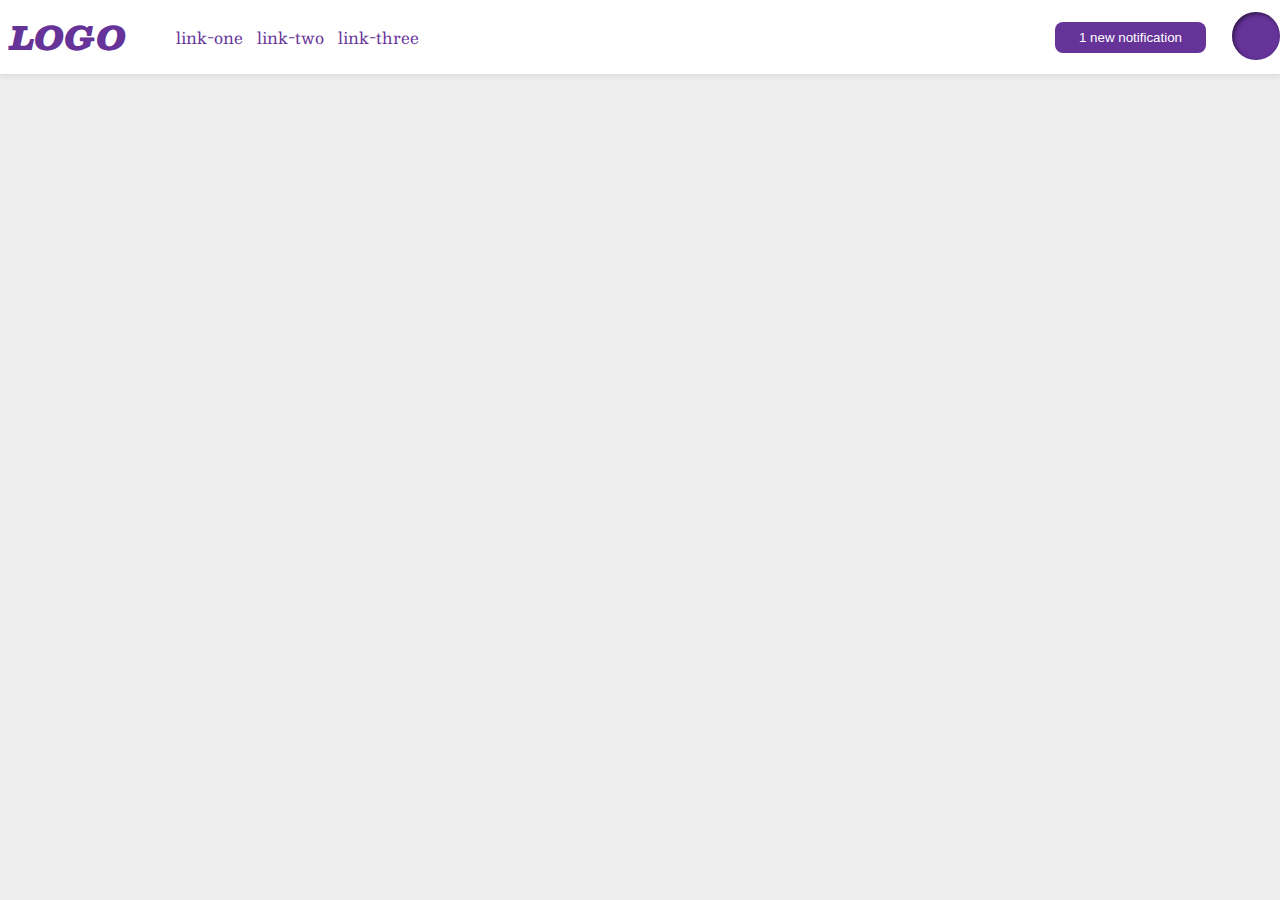
<file: flex/03-flex-header-2/index.html>
<!DOCTYPE html>
<html lang="en">
  <head>
    <meta charset="UTF-8">
    <meta http-equiv="X-UA-Compatible" content="IE=edge">
    <meta name="viewport" content="width=device-width, initial-scale=1.0">
    <title>Flex Header 2</title>
    <link rel="stylesheet" href="style.css">
  </head>
  <body>
    <div class="header">
      <div class="leftside">
      <div class="logo">
        LOGO
      </div>
      <ul class="links">
        <li><a href="https://google.com">link-one</a></li>
        <li><a href="https://google.com">link-two</a></li>
        <li><a href="https://google.com">link-three</a></li>
      </ul>
      </div>
      <div class="rightside">
      <button class="notifications">
        1 new notification
      </button>
      <div class="profile-image"></div>
      </div>
    </div>
  </body>
</html>
</file>
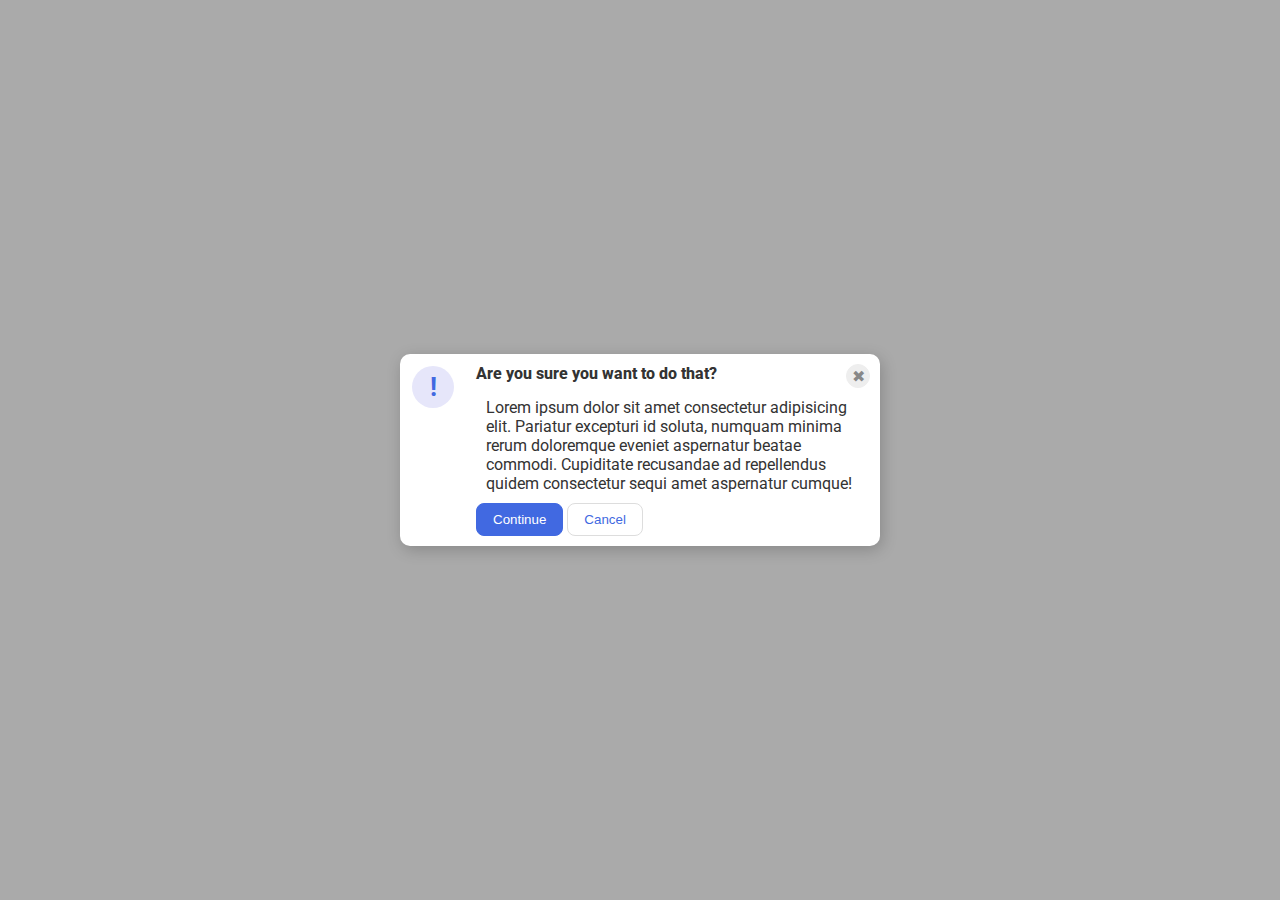
<file: flex/05-flex-modal/index.html>
<!DOCTYPE html>
<html lang="en">
  <head>
    <meta charset="UTF-8">
    <meta http-equiv="X-UA-Compatible" content="IE=edge">
    <meta name="viewport" content="width=device-width, initial-scale=1.0">
    <link rel="stylesheet" href="style.css">
    <title>Modal</title>
  </head>
  <body>
    <div class="modal">
      <div class="icon">!</div>
      <div class="rightside">
        <div class="header">Are you sure you want to do that?
          <button class="close-button">✖</button>
        </div>
        <div class="text">Lorem ipsum dolor sit amet consectetur adipisicing elit. Pariatur excepturi id soluta, numquam minima rerum doloremque eveniet aspernatur beatae commodi. Cupiditate recusandae ad repellendus quidem consectetur sequi amet aspernatur cumque!</div>
          <div class="buttons">
            <button class="continue">Continue</button>
            <button class="cancel">Cancel</button>
          </div>
      </div>
    </div>
  </body>
</html>
</file>
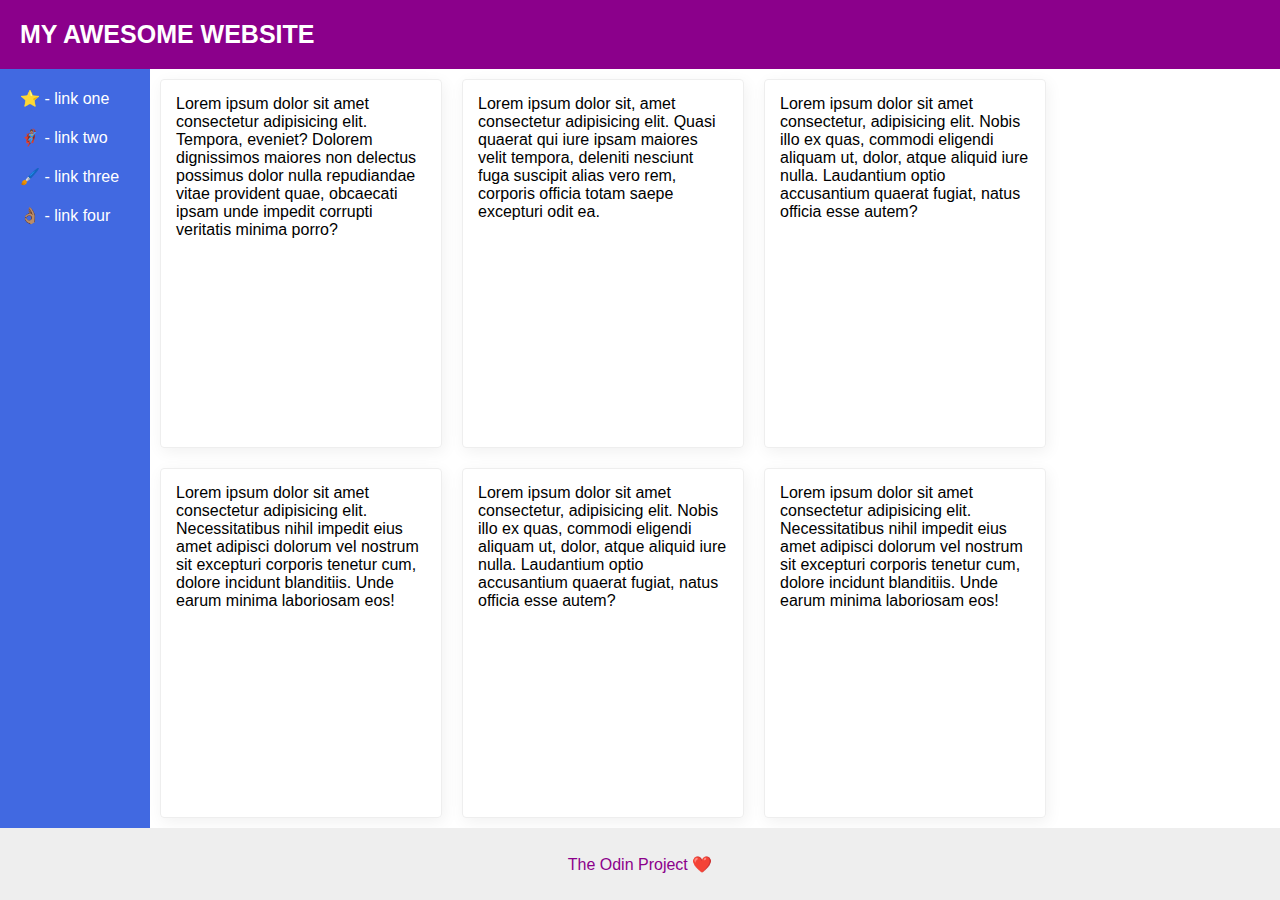
<file: flex/07-flex-layout-2/index.html>
<!DOCTYPE html>
<html lang="en">
  <head>
    <meta charset="UTF-8">
    <meta http-equiv="X-UA-Compatible" content="IE=edge">
    <meta name="viewport" content="width=device-width, initial-scale=1.0">
    <title>The Holy Grail</title>
    <link rel="stylesheet" href="style.css">
  </head>
  <body>
    <div class="header">
      MY AWESOME WEBSITE
    </div>
    <div class="content">
      <div class="sidebar">
        <ul>
          <li><a href="#">⭐ - link one</a></li>
          <li><a href="#">🦸🏽‍♂️ - link two</a></li>
          <li><a href="#">🖌️ - link three</a></li>
          <li><a href="#">👌🏽 - link four</a></li>
        </ul>
      </div>
      <div class="cards">
        <div class="card">Lorem ipsum dolor sit amet consectetur adipisicing elit. Tempora, eveniet? Dolorem dignissimos maiores non delectus possimus dolor nulla repudiandae vitae provident quae, obcaecati ipsam unde impedit corrupti veritatis minima porro?</div>
        <div class="card">Lorem ipsum dolor sit, amet consectetur adipisicing elit. Quasi quaerat qui iure ipsam maiores velit tempora, deleniti nesciunt fuga suscipit alias vero rem, corporis officia totam saepe excepturi odit ea.</div>
        <div class="card">Lorem ipsum dolor sit amet consectetur, adipisicing elit. Nobis illo ex quas, commodi eligendi aliquam ut, dolor, atque aliquid iure nulla. Laudantium optio accusantium quaerat fugiat, natus officia esse autem?</div>
        <div class="card">Lorem ipsum dolor sit amet consectetur adipisicing elit. Necessitatibus nihil impedit eius amet adipisci dolorum vel nostrum sit excepturi corporis tenetur cum, dolore incidunt blanditiis. Unde earum minima laboriosam eos!</div>
        <div class="card">Lorem ipsum dolor sit amet consectetur, adipisicing elit. Nobis illo ex quas, commodi eligendi aliquam ut, dolor, atque aliquid iure nulla. Laudantium optio accusantium quaerat fugiat, natus officia esse autem?</div>
        <div class="card">Lorem ipsum dolor sit amet consectetur adipisicing elit. Necessitatibus nihil impedit eius amet adipisci dolorum vel nostrum sit excepturi corporis tenetur cum, dolore incidunt blanditiis. Unde earum minima laboriosam eos!</div>
      </div>
    </div>
    <div class="footer">
      The Odin Project ❤️
    </div>
  </body>
</html>
</file>
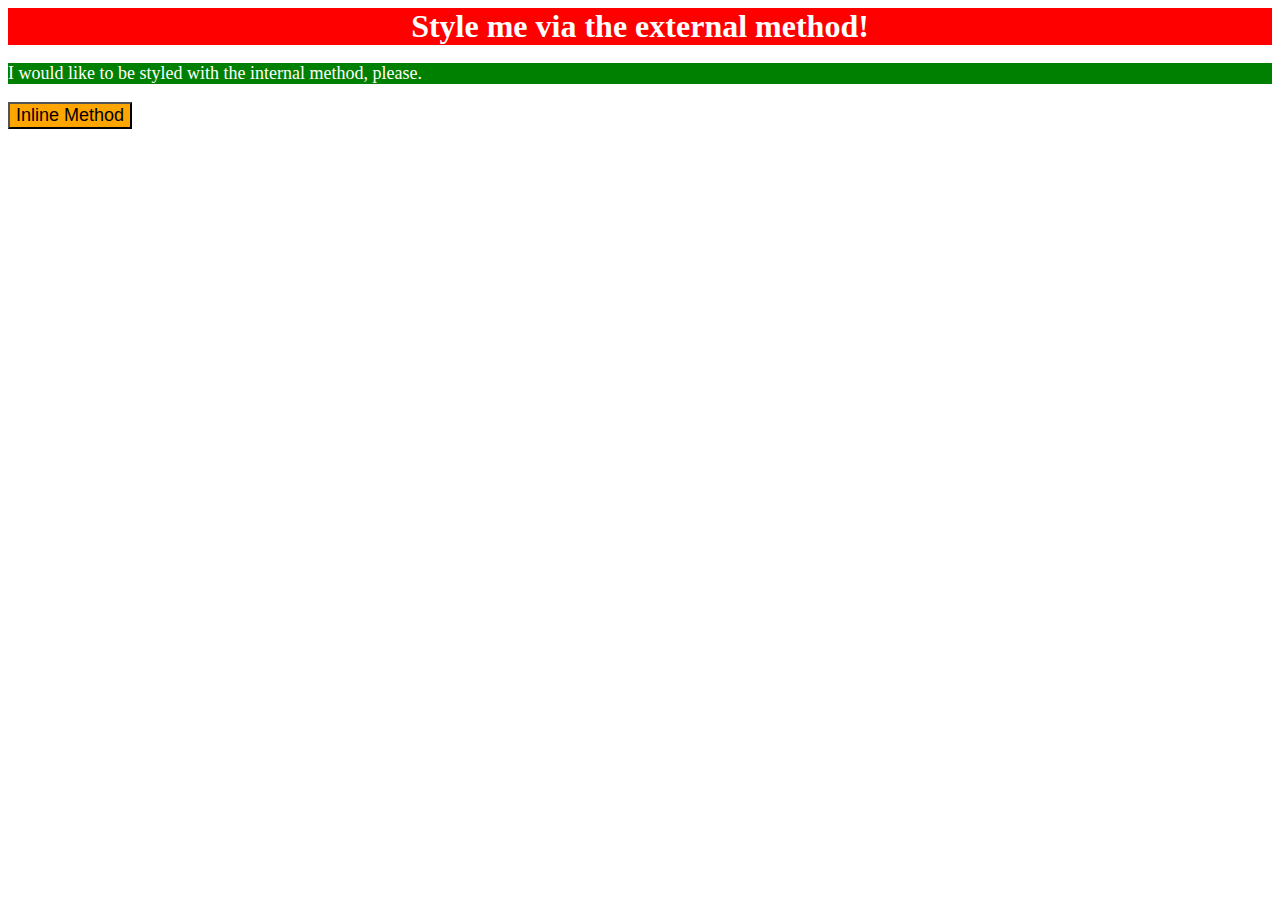
<file: foundations/01-css-methods/index.html>
<!DOCTYPE html>
<html lang="en">
  <head>
    <meta charset="UTF-8">
    <meta http-equiv="X-UA-Compatible" content="IE=edge">
    <meta name="viewport" content="width=device-width, initial-scale=1.0">
    <title>Methods for Adding CSS</title>
    <link rel="stylesheet" href="styles.css">
    <style>
      p {
        background-color: green;
        color: white;
        font-size: 18px;
        }
    </style>
  </head>
  <body>
    <div>Style me via the external method!</div>
    <p>I would like to be styled with the internal method, please.</p>
    <button style="background-color: orange; font-size: 18px;">Inline Method</button>
  </body>
</html>
</file>
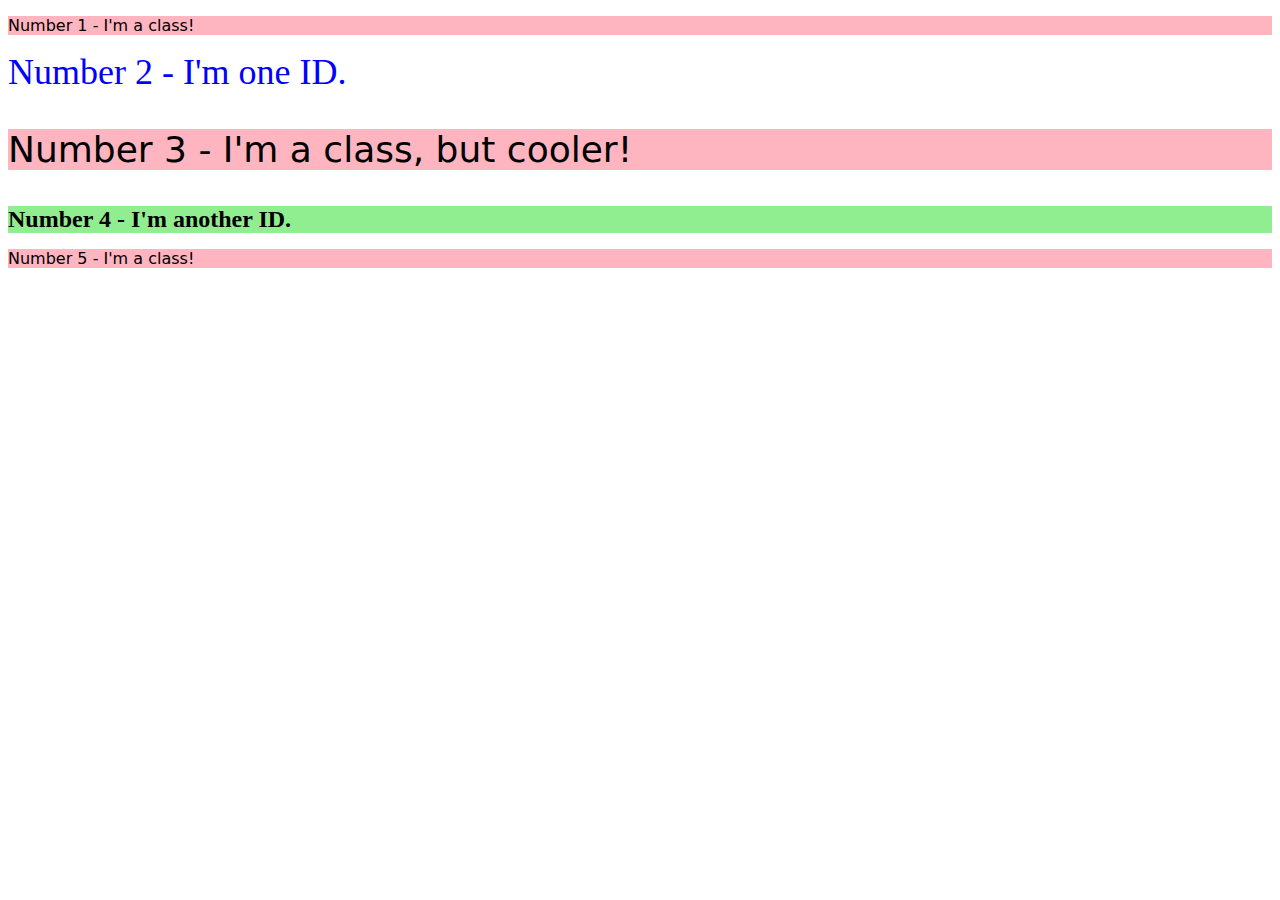
<file: foundations/02-class-id-selectors/index.html>
<!DOCTYPE html>
<html lang="en">
  <head>
    <meta charset="UTF-8">
    <meta http-equiv="X-UA-Compatible" content="IE=edge">
    <meta name="viewport" content="width=device-width, initial-scale=1.0">
    <title>Class and ID Selectors</title>
    <link rel="stylesheet" href="style.css">
  </head>
  <body>
    <p class="odd-number">Number 1 - I'm a class!</p>
    <div id= "second-element">Number 2 - I'm one ID.</div>
    <p class="odd-number" id="third-element">Number 3 - I'm a class, but cooler!</p>
    <div id="fourth-element">Number 4 - I'm another ID.</div>
    <p class="odd-number">Number 5 - I'm a class!</p>
  </body>
</html>
</file>
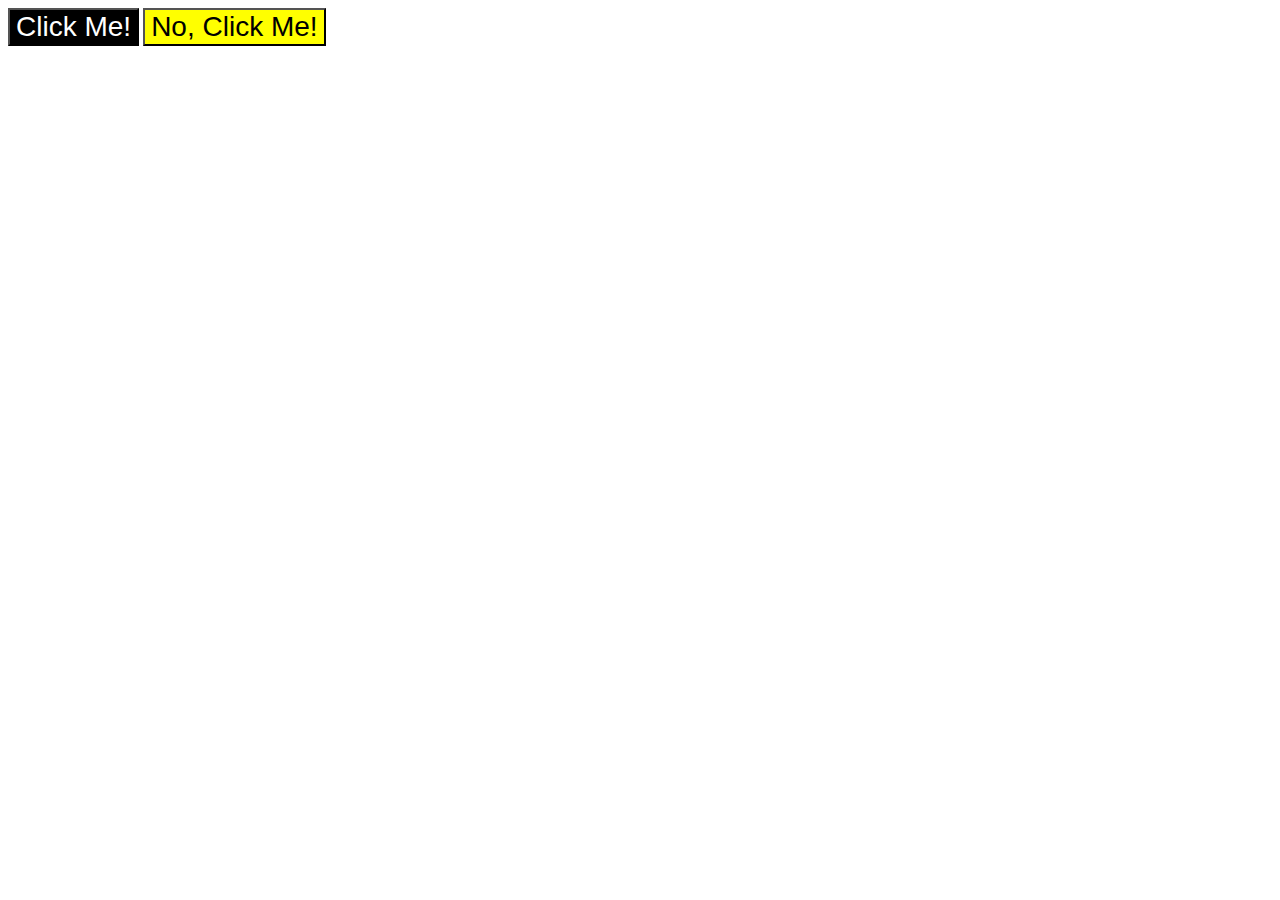
<file: foundations/03-grouping-selectors/index.html>
<!DOCTYPE html>
<html lang="en">
  <head>
    <meta charset="UTF-8">
    <meta http-equiv="X-UA-Compatible" content="IE=edge">
    <meta name="viewport" content="width=device-width, initial-scale=1.0">
    <title>Grouping Selectors</title>
    <link rel="stylesheet" href="style.css">
  </head>
  <body>
    <button class="button button--left">Click Me!</button>
    <button class="button button--right">No, Click Me!</button>
  </body>
</html>
</file>
<file: flex/03-flex-header-2/style.css>
/* this is some magical font-importing.  
you'll learn about it later. */
@import url('https://fonts.googleapis.com/css2?family=Besley:ital,wght@0,400;1,900&display=swap');

body {
  margin: 0;
  background: #eee;
  font-family: Besley, serif;
}

.header {
  background: white;
  border-bottom: 1px solid #ddd;
  box-shadow: 0 0 8px rgba(0,0,0,.1);
  display: flex;
  justify-content: space-between;
  align-items: center;
}

.profile-image {
  background: rebeccapurple;
  box-shadow: inset 2px 2px 4px rgba(0,0,0,.5);
  border-radius: 50%;
  width: 48px;
  height: 48px;
}

.logo {
  color: rebeccapurple;
  font-size: 32px;
  font-weight: 900;
  font-style: italic;
  margin: 10px;
}

button {
  border: none;
  border-radius: 8px;
  background: rebeccapurple;
  color: white;
  padding: 8px 24px;
  margin: 10px;
}

a {
  /* this removes the line under our links */
  text-decoration: none;
  color: rebeccapurple;
}

ul {
  list-style-type: none;
  display: flex;
  gap: 14px;
  align-items: center;
}

.leftside {
  display: flex;
}

.rightside {
  display: flex;
  gap: 16px;
}
</file>
<file: flex/05-flex-modal/style.css>
@import url('https://fonts.googleapis.com/css2?family=Roboto:wght@400;700&display=swap');

html, body {
  height: 100%;
}

body {
  font-family: Roboto, sans-serif;
  margin: 0;
  background: #aaa;
  color: #333;
  /* I'll give you this one for free lol */
  display: flex;
  align-items: center;
  justify-content: center;
}

.modal {
  background: white;
  width: 480px;
  border-radius: 10px;
  box-shadow: 2px 4px 16px rgba(0,0,0,.2);
    display: flex;
}

.icon {
  color: royalblue;
  font-size: 26px;
  font-weight: 700;
  background: lavender;
  width: 42px;
  height: 42px;
  border-radius: 50%;
  display: flex;
  align-items: center;
  justify-content: center;
  flex-shrink: 0;
  margin: 12px;
}

.close-button {
  background: #eee;
  border-radius: 50%;
  color: #888;
  font-weight: 400;
  font-size: 16px;
  height: 24px;
  width: 24px;
  display: flex;
  align-items: center;
  justify-content: center;
  border: 1px solid #eee;
  padding: 0;
}

button {
  cursor: pointer;
  padding: 8px 16px;
  border-radius: 8px;
}

button.continue {
  background: royalblue;
  border: 1px solid royalblue;
  color: white;
}

button.cancel {
  background: white;
  border: 1px solid #ddd;
  color: royalblue;
}

.rightside {
  display: flex;
  flex-direction: column;
  padding: 10px;
}

.text {
  padding: 10px;
}

.header {
  display: flex;
  justify-content: space-between;
  font-weight: 800;
}
</file>
<file: flex/07-flex-layout-2/style.css>
body {
  font-family: -apple-system, BlinkMacSystemFont, 'Segoe UI', Roboto, Oxygen, Ubuntu, Cantarell, 'Open Sans', 'Helvetica Neue', sans-serif;
  margin: 0;
  min-height: 100vh;
  display: flex;
  flex-direction: column;
  justify-content: space-between;
}

.header {
  display: flex;
  align-items: center;
  background: darkmagenta;
  color: white;
  font-size: 25px;
  font-weight: 800;
  padding: 20px;
  
}

ul {
  list-style-type: none;
  padding: 0;
  margin: 0;
}

a {
  display: inline-block;
  text-decoration: none;
  color: white;
  padding: 10px;
}

.content {
  display: flex;
  flex: 1;
}

.footer {
  display: flex;
  justify-content: center;
  align-items: center;
  height: 72px;
  background: #eee;
  color: darkmagenta;
}

.sidebar {
  width: 300px;
  background: royalblue;
  box-sizing: border-box;
  padding: 10px;
  min-width: 150px;
  flex: 0
}

.cards {
  display: flex;
  flex-wrap: wrap;
}

.card {
  border: 1px solid #eee;
  box-shadow: 2px 4px 16px rgba(0,0,0,.06);
  border-radius: 4px;
  padding: 15px;
  margin: 10px;
  max-width: 250px;
}
</file>
<file: foundations/01-css-methods/styles.css>
div {
    background-color: red;
    color: white;
    font-size: 32px;
    text-align: center;
    font-weight: bold;
}
</file>
<file: foundations/02-class-id-selectors/style.css>
.odd-number {
    background-color: rgb(255, 181, 192);
    font-family: Verdana, "DejaVu Sans", sans-serif;
}

#second-element {
    color: blue;
    font-size: 36px;
}

#third-element {
    font-size: 36px;
}

#fourth-element {
    background-color: lightgreen;
    font-size: 24px;
    font-weight: 900;
}
</file>
<file: foundations/03-grouping-selectors/style.css>
.button {
    font-size: 28px;
    font-family: Helvetica, "Times New Roman", "sans-serif";
}

.button--left {
    background-color: black;
    color: white;
}

.button--right {
    background-color: yellow;
}
</file>
